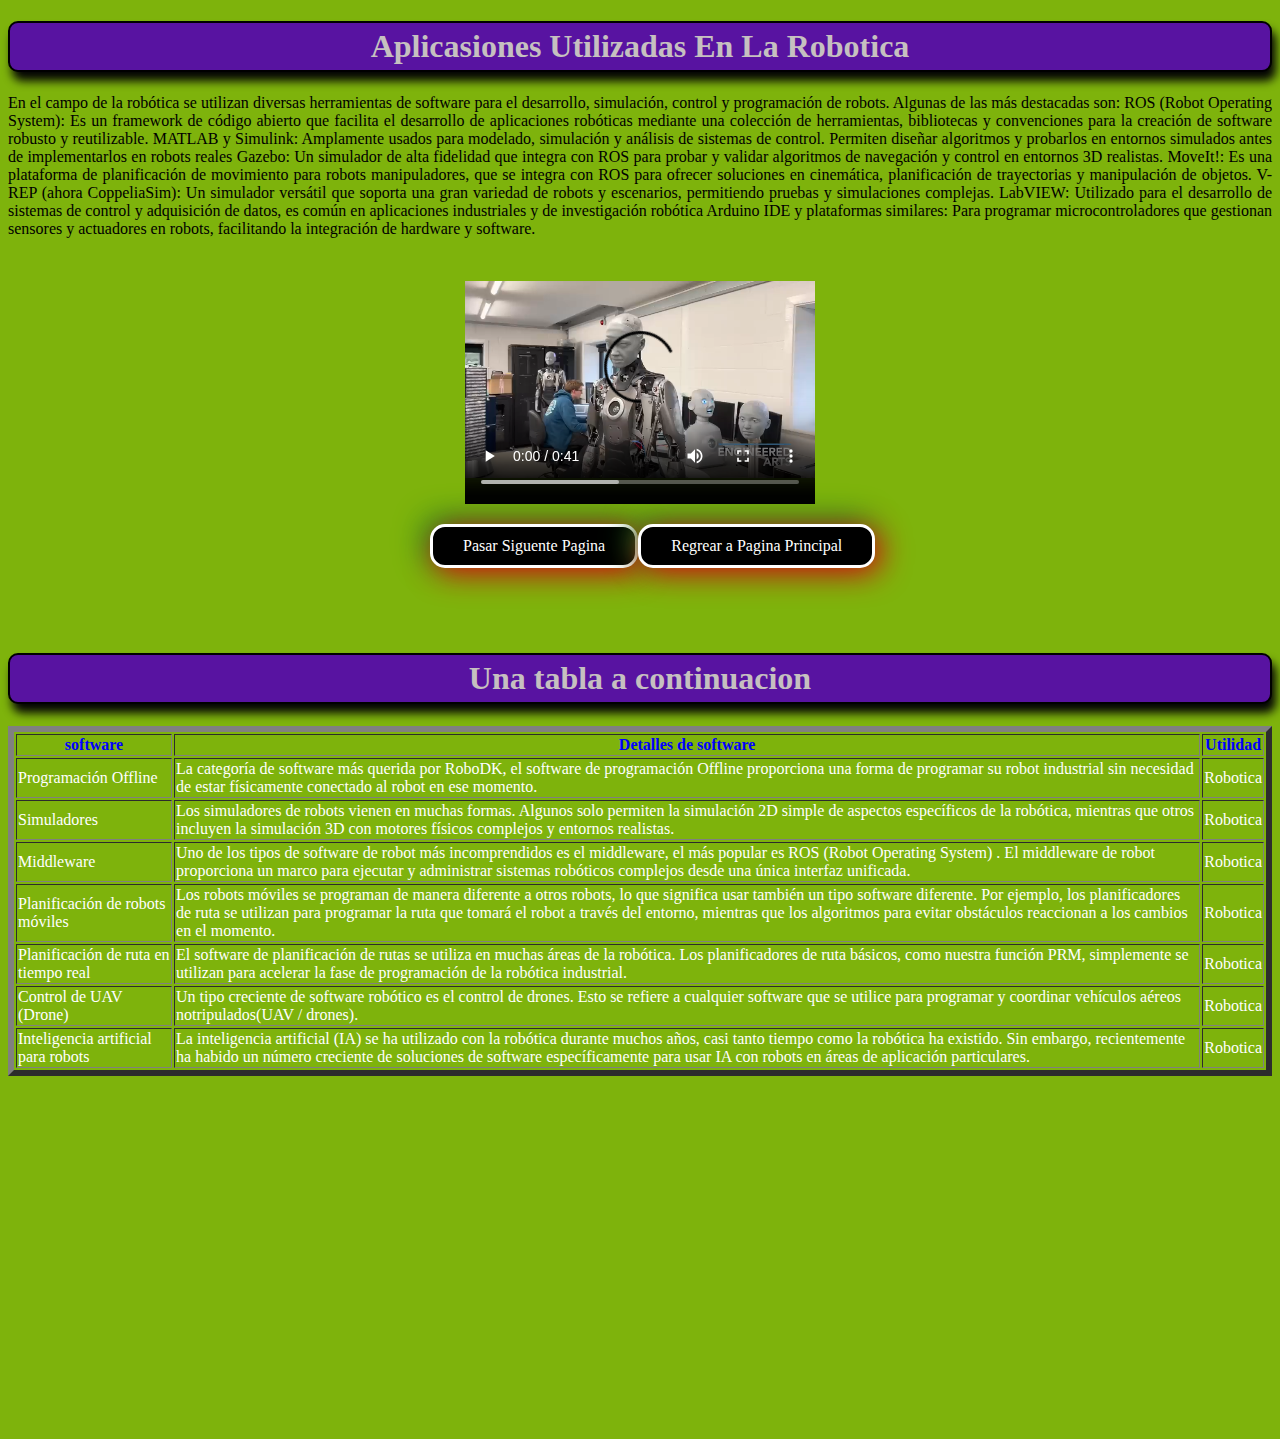
<file: aplicasiones.html>
<!DOCTYPE html>
<html lang="es">

<head>
    <meta charset="UTF-8">
    <title>aplicasiones</title>
    <link rel="stylesheet" href="aplicasiones.css">

</head>
<body>
    <main>
        <article>
            <section>
                <header>
                    <center>
                        <h1>Aplicasiones Utilizadas En La Robotica</h1>
                    </center>
                </header>
                <p>En el campo de la robótica se utilizan diversas herramientas de software para el desarrollo,
                    simulación, control y programación de robots. Algunas de las más destacadas son:
                    ROS (Robot Operating System):
                    Es un framework de código abierto que facilita el desarrollo de aplicaciones robóticas mediante una
                    colección de herramientas, bibliotecas y convenciones para la creación de software robusto y
                    reutilizable.
                    MATLAB y Simulink:
                    Amplamente usados para modelado, simulación y análisis de sistemas de control. Permiten diseñar
                    algoritmos y probarlos en entornos simulados antes de implementarlos en robots reales
                    Gazebo:
                    Un simulador de alta fidelidad que integra con ROS para probar y validar algoritmos de navegación y
                    control en entornos 3D realistas.
                    MoveIt!:
                    Es una plataforma de planificación de movimiento para robots manipuladores, que se integra con ROS
                    para ofrecer soluciones en cinemática, planificación de trayectorias y manipulación de objetos.
                    V-REP (ahora CoppeliaSim):
                    Un simulador versátil que soporta una gran variedad de robots y escenarios, permitiendo pruebas y
                    simulaciones complejas.
                    LabVIEW:
                    Utilizado para el desarrollo de sistemas de control y adquisición de datos, es común en aplicaciones
                    industriales y de investigación robótica
                    Arduino IDE y plataformas similares:
                    Para programar microcontroladores que gestionan sensores y actuadores en robots, facilitando la
                    integración de hardware y software.
                </p>
                <figure>
                    <center><video src="imagenes/Ameca Humanoid Robot AI Platform.mp4"width="350" height="250" controls></video></center>
                </figure>
    <nav>
        <div id="header">
            <ul class="nav">
                <li><a target="_blank" href="tipos-robot.html">Pasar Siguente Pagina</a></li>
                <li><a target="_blank" href="index.html">Regrear a Pagina Principal</a></li>
            </ul>
        </div>
    </nav>
    <br><br><br><br><br><br>
            </section>
            <section>
                <header>
                    <center>
                        <h1>Una tabla a continuacion</h1>
                    </center>
                </header>
                <center>
                    <table border="6">
                        <thead>
                            <th>software</th>
                            <th>Detalles de software</th>
                            <th>Utilidad</th>
                        </thead>
                        <tbody>
                            <tr>
                                <td>Programación Offline</td>
                                <td>La categoría de software más querida por RoboDK, el software de programación Offline proporciona una forma de programar su robot industrial sin necesidad de estar físicamente conectado al robot en ese momento.</td>
                                <td>Robotica</td>
                            </tr>
    
                            <tr>
                                <td>Simuladores</td>
                                <td>Los simuladores de robots vienen en muchas formas. Algunos solo permiten la simulación 2D simple de aspectos específicos de la robótica, mientras que otros incluyen la simulación 3D con motores físicos complejos y entornos realistas.</td>
                                <td>Robotica</td>
                            </tr>
                            <tr>
                                <td>Middleware</td>
                                <td>Uno de los tipos de software de robot más incomprendidos es el middleware, el más popular es ROS (Robot Operating System) . El middleware de robot proporciona un marco para ejecutar y administrar sistemas robóticos complejos desde una única interfaz unificada.</td>
                                <td> Robotica</td>
                            </tr>
                            <tr>
                                <td>Planificación de robots móviles</td>
                                <td>Los robots móviles se programan de manera diferente a otros robots, lo que significa usar también un tipo software diferente. Por ejemplo, los planificadores de ruta se utilizan para programar la ruta que tomará el robot a través del entorno, mientras que los algoritmos para evitar obstáculos reaccionan a los cambios en el momento.</td>
                                <td>Robotica</td>
                            </tr>
                            <tr>
                                <td>Planificación de ruta en tiempo real</td>
                                <td>El software de planificación de rutas se utiliza en muchas áreas de la robótica. Los planificadores de ruta básicos, como nuestra función PRM, simplemente se utilizan para acelerar la fase de programación de la robótica industrial.</td>
                                <td>Robotica</td>
                            </tr>
                            <tr>
                                <td>Control de UAV (Drone)</td>
                                <td>Un tipo creciente de software robótico es el control de drones. Esto se refiere a cualquier software que se utilice para programar y coordinar vehículos aéreos notripulados(UAV / drones).</td>
                                <td>Robotica</td>
                            </tr>
                            <tr>
                                <td>Inteligencia artificial para robots</td>
                                <td>La inteligencia artificial (IA) se ha utilizado con la robótica durante muchos años, casi tanto tiempo como la robótica ha existido. Sin embargo, recientemente ha habido un número creciente de soluciones de software específicamente para usar IA con robots en áreas de aplicación particulares.</td>
                                <td>Robotica</td>
                        </tbody>
                    </table>
                    <br><br>
                </center>
            </section>
            <section>
                <center><iframe width="560" height="315" src="https://www.youtube.com/embed/Cl84FKp77nI?si=dVbANgGnKOQqmORG"title="YouTube video player" frameborder="0" allow="accelerometer; autoplay; clipboard-write; encrypted-media; gyroscope; picture-in-picture; web-share"referrerpolicy="strict-origin-when-cross-origin" allowfullscreen></iframe></center>
            </section>
        </article>
    </main>
    
</body>
</html>
</file>
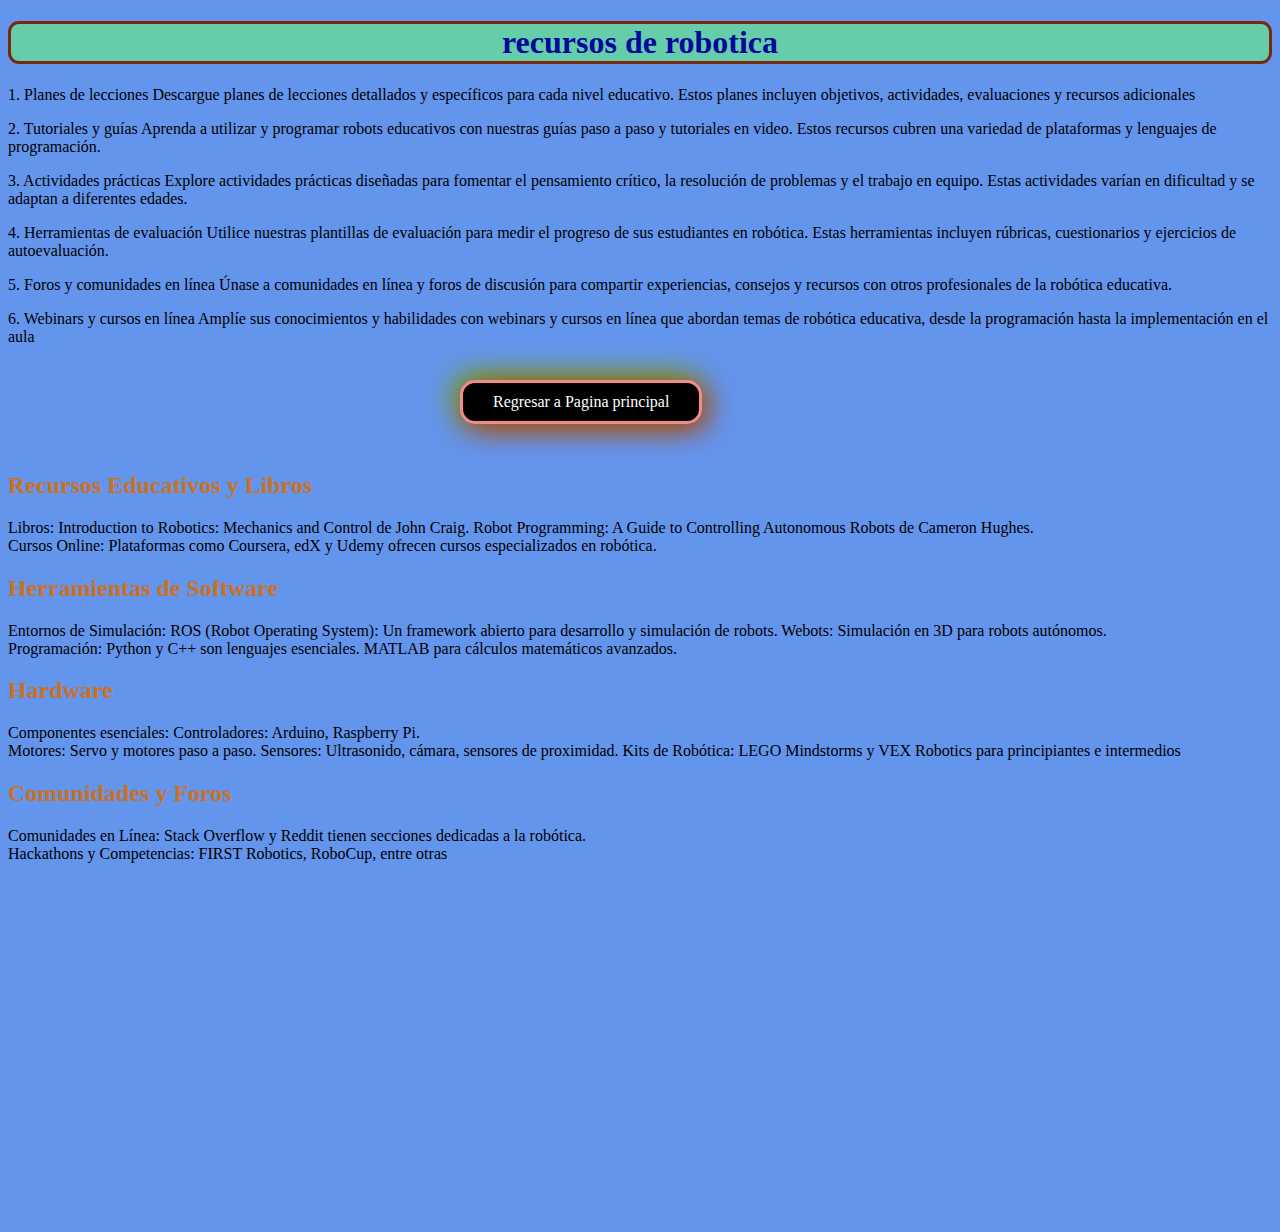
<file: recursos.html>
<!DOCTYPE html>
<html lang="en">
<head>
    <meta charset="UTF-8">
    <meta name="viewport" content="width=device-width, initial-scale=1.0">
    <title>tipos de robot</title>
    <link rel="stylesheet" href="recursos.css">
</head>
<body>
    <main>
        <article>
            <header>
                <center><h1>recursos de robotica</h1></center>
            </header>
            <section>
                <p>1. Planes de lecciones Descargue planes de lecciones
                    detallados y específicos para cada nivel educativo.
                    Estos planes incluyen objetivos, actividades, evaluaciones
                    y recursos adicionales</p>
            
                <p>2. Tutoriales y guías Aprenda a utilizar y programar robots educativos
                    con nuestras guías paso a paso y tutoriales en video. Estos recursos
                    cubren una variedad de plataformas y lenguajes de programación.</p>
            
                <p>3. Actividades prácticas Explore actividades prácticas diseñadas para
                    fomentar el pensamiento crítico, la resolución de problemas y el
                    trabajo en equipo. Estas actividades varían en dificultad y se
                    adaptan a diferentes edades.</p>
            
                <p>4. Herramientas de evaluación Utilice nuestras plantillas de evaluación
                    para medir el progreso de sus estudiantes en robótica. Estas herramientas
                    incluyen rúbricas, cuestionarios y ejercicios de autoevaluación.</p>
            
                <p>5. Foros y comunidades en línea Únase a comunidades en línea y foros de discusión
                    para compartir experiencias, consejos y recursos con otros profesionales de la
                    robótica educativa.</p>
            
                <p>6. Webinars y cursos en línea Amplíe sus conocimientos y habilidades con webinars y
                    cursos en línea que abordan temas de robótica educativa, desde la programación hasta
                    la implementación en el aula</p>
            </section>
            <br>
    <nav>
    <ul id="header"> 
        <div class="nav">
            <li><a target="_blank" href="index.html">Regresar a Pagina principal </a></li>
        </div>
    </ul>
    </nav><br><br><br><br>
            <section>
                <header>
                    <h2>Recursos Educativos y Libros</h2>
                </header>
                <p>Libros:
                    Introduction to Robotics: Mechanics and Control de John Craig.
                    Robot Programming: A Guide to Controlling Autonomous Robots de Cameron Hughes.<br>
                    Cursos Online:
                    Plataformas como Coursera, edX y Udemy ofrecen cursos especializados en robótica.</p>
            </section>
            <section>
                <header>
                    <h2>Herramientas de Software</h2>
                </header>
                <p>Entornos de Simulación:
                    ROS (Robot Operating System): Un framework abierto para desarrollo y simulación de robots.
                    Webots: Simulación en 3D para robots autónomos.<br>
            
                    Programación:
                    Python y C++ son lenguajes esenciales.
                    MATLAB para cálculos matemáticos avanzados.</p>
            </section>
            <section>
                <header>
                    <h2>Hardware</h2>
                </header>
                <p>Componentes esenciales:
                Controladores: Arduino, Raspberry Pi.<br>
                Motores: Servo y motores paso a paso.
                Sensores: Ultrasonido, cámara, sensores de proximidad.
                Kits de Robótica:
                LEGO Mindstorms y VEX Robotics para principiantes e intermedios</p>
            </section>
            <section>
                <header>
                    <h2>Comunidades y Foros</h2>
                </header>
                <p>Comunidades en Línea:
                Stack Overflow y Reddit tienen secciones dedicadas a la robótica.<br>
                Hackathons y Competencias:
                
                FIRST Robotics, RoboCup, entre otras</p>
            </section>
            <figure>
                <center><iframe width="560" height="315" src="https://www.youtube.com/embed/hchMBM8CMgg?si=m1ecYCFRWNj6V8kN" title="YouTube video player" frameborder="0" allow="accelerometer; autoplay; clipboard-write; encrypted-media;gyroscope; picture-in-picture; web-share" referrerpolicy="strict-origin-when-cross-origin" allowfullscreen></iframe></center><br>
            </figure>
        </article>
    </main>
    
</body>
</html>
</file>
<file: aplicasiones.css>
body{
    background-color: rgb(126, 179, 12);
    text-align: justify;
}
h1{
    color: rgb(198, 192, 192);
    border: 2px solid black;
    box-shadow: 4px 9px 10px rgb(5, 5, 5);
    border-radius: 10px;
    background-color: rgb(88, 19, 161);
    font-family:georgia;
    padding: 5px 10px 5px;
}
.f{
    background-color: blue;
    color:crimson;
}
th{
    color: blue
}
td{
    color: white;
}
#header{
	margin: auto;
	width: 500px;
}
ul, ol{
	list-style: none;
}
.nav li a{
	border-color: #fff;
    box-shadow: 5px 5px 30px #eb0c0c,
    -5px -5px 30px #0c8927;
	border:solid;
	border-color: #fff;
	background-color: #000;
	color: #fff;
	text-decoration: none;
	border-radius: 15px;
	padding: 10px 30px;
	display: block;
}
.nav > li{
	float: left;
}
.nav li a:hover{
	background-color: #696666;
}
</file>
<file: recursos.css>
body{
    background-color: rgba(100,149,237);
}
h1{
    background-color: mediumaquamarine;
    
    color: rgb(0, 8, 155);
    border-radius: 11px;
    border: rgb(123, 39, 14) solid;
}
h2{
    color: rgb(204, 113, 32);
}
#header{
	margin: auto;
	width: 400px;
}
ul, ol{
	list-style: none;
}
.nav li a{
	border-color: #fff;
    box-shadow: 5px 5px 30px #b83108,
    -5px -5px 30px #69b605;
	border:solid;
	border-color: #f38b8b;
	background-color: #000;
	color: #fff;
	text-decoration: none;
	border-radius: 15px;
	padding: 10px 30px;
	display: block;
}
.nav > li{
	float: left;
}
.nav li a:hover{
	background-color: #696666;
}
</file>
